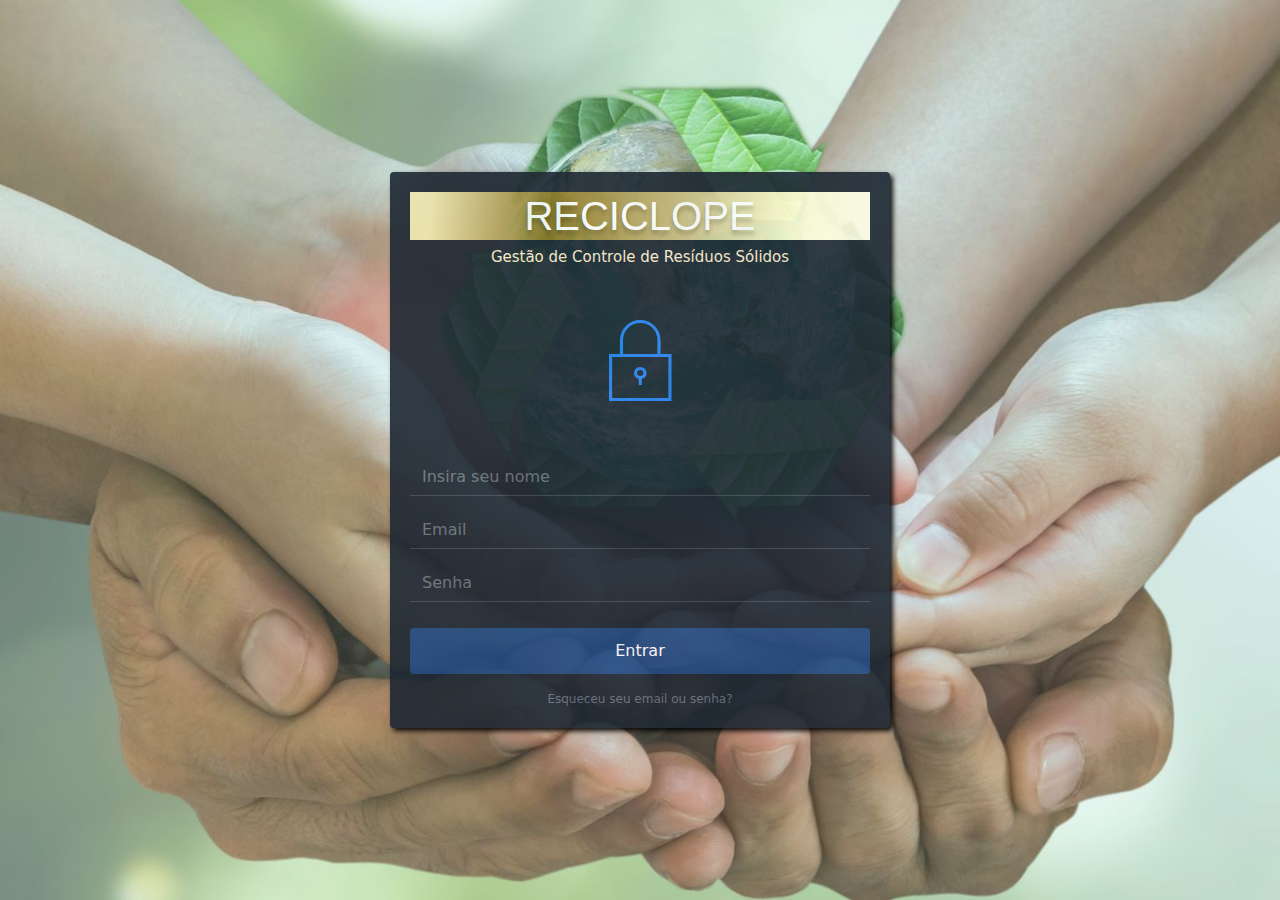
<file: index.html>
<!DOCTYPE html>
<html lang="pt-br">
  <head>
    <meta charset="utf-8" />
    <meta
      name="viewport"
      content="width=device-width, initial-scale=1.0, shrink-to-fit=no"
    />
    <title>Reciclope - Gestão de Controle de Resíduos Sóidos</title>
    <link rel="stylesheet" href="assets/bootstrap/css/bootstrap.min.css" />
    <link
      rel="stylesheet"
      href="https://fonts.googleapis.com/css?family=Roboto&amp;display=swap"
    />
    <link rel="stylesheet" href="assets/fonts/ionicons.min.css" />
    <link rel="stylesheet" href="assets/css/Login-Form-Dark.css" />
    <link rel="stylesheet" href="assets/css/Navigation-Clean.css" />
    <link rel="stylesheet" href="assets/css/Navigation-with-Button.css" />
    <link rel="stylesheet" href="assets/css/styles.css" />
  </head>

  <body>
    <section class="login-dark">
      <form method="post">
        <h1>RECICLOPE</h1>
        <h3>Gestão de Controle de Resíduos Sólidos</h3>
        <div class="illustration">
          <i class="icon ion-ios-locked-outline"></i>
        </div>
        <div class="mb-3">
          <input
            class="form-control"
            type="text"
            name="name"
            placeholder="Insira seu nome"
            required
            maxlength="30"
          />
        </div>
        <div class="mb-3">
          <input
            class="form-control"
            type="email"
            name="email"
            placeholder="Email"
            required
            maxlength="30"
            autocomplete="off"
          />
        </div>
        <div class="mb-3">
          <input
            class="form-control"
            type="password"
            name="password"
            placeholder="Senha"
            requiredF
            maxlength="10"
            autocomplete="off"
          />
        </div>
        <div class="mb-3">
          <button class="btn btn-primary d-block w-100" type="submit">
            Entrar
          </button>
        </div>
        <a class="forgot" href="#">Esqueceu seu email ou senha?</a>
      </form>
    </section>
    <script src="assets/js/jquery.min.js"></script>
    <script src="assets/bootstrap/js/bootstrap.min.js"></script>
  </body>
</html>
</file>
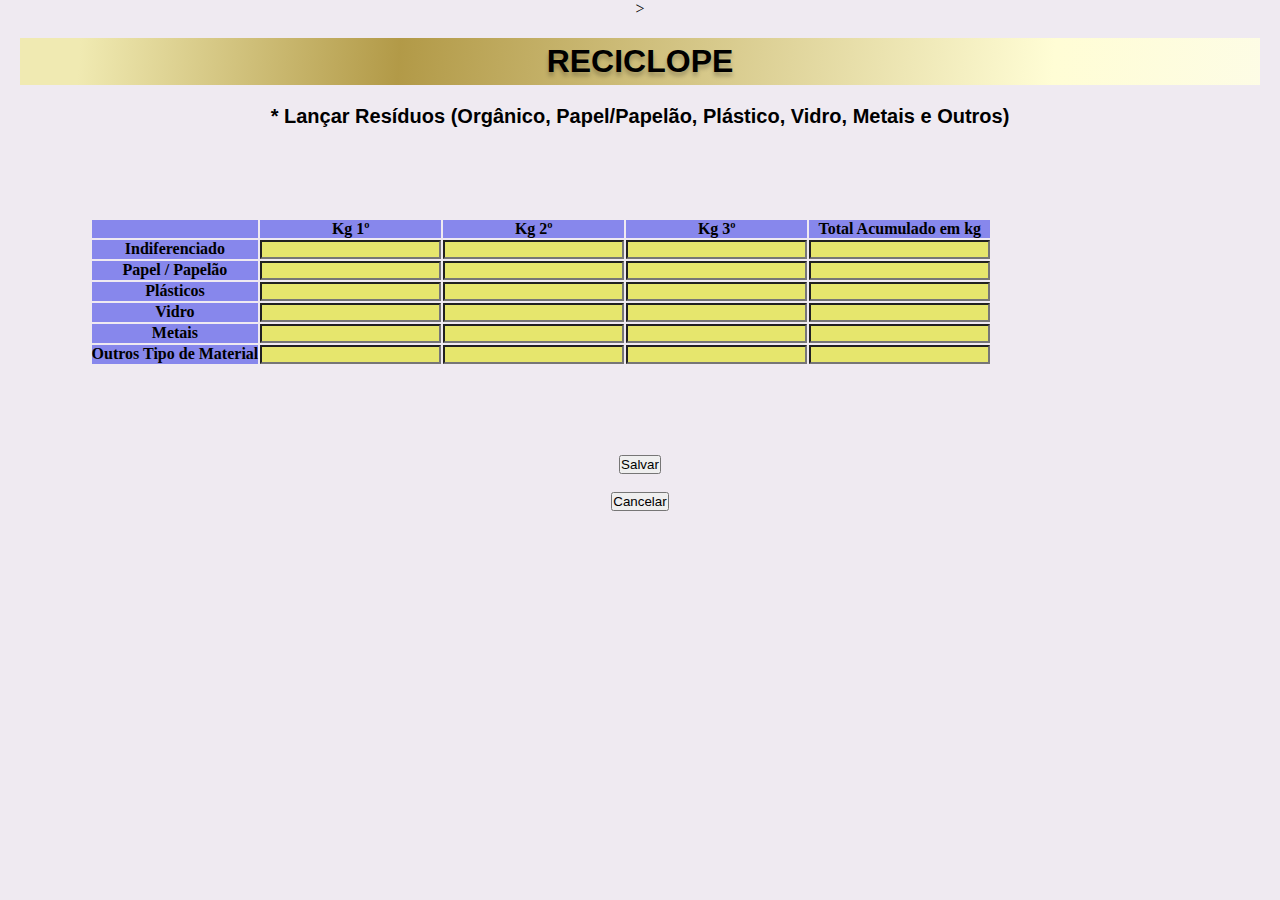
<file: lancaResiduo2/lancaResi2.componente.html>
<!DOCTYPE html>
<html lang="pt-br">
  <head>
    <link
      rel="stylesheet"
      href="https://stackpath.bootstrapcdn.com/bootstrap/4.1.3/css/bootstrap.min.css"
      integrity="sha384-MCw98/SFnGE8fJT3GXwEOngsV7Zt27NXFoaoApmYm81iuXoPkFOJwJ8ERdknLPMO"
      crossorigin="anonymous"
    />
    <link rel="stylesheet" href="lancaResiduo.componente.css" />
    <meta charset="UTF-8" />
    <meta http-equiv="X-UA-Compatible" content="IE=edge" />
    <meta name="viewport" content="width=device-width, initial-scale=1.0" />
    <link
      rel="icon"
      type=""
      href="C:\Users\Cliente\Desktop\recicloop\master\images.png"
    />
    <title>Reciclope - Gestão de Controle de Resíduos Sólidos</title>
    >
  </head>
  <body>
    <h1>RECICLOPE</h1>
    <h3>
      * Lançar Resíduos (Orgânico, Papel/Papelão, Plástico, Vidro, Metais e
      Outros)
    </h3>
    <form
      action="C:\Users\Cliente\Desktop\recicloop\lancaResiduo3\lancaResi.componente.htm"
    >
      <table class="table-bordered">
        <thead>
          <tr>
            <th></th>
            <th class="bg-info" scope="col">Kg 1º</th>
            <th class="bg-info" scope="col">Kg 2º</th>
            <th class="bg-info" scope="col">Kg 3º</th>
            <th class="bg-info" scope="col">Total Acumulado em kg</th>
          </tr>
        </thead>

        <tbody>
          <tr>
            <th scope="row">Indiferenciado</th>
            <td><input type="number" /></td>
            <td><input type="number" /></td>
            <td><input type="number" /></td>
            <td><input type="number" /></td>
          </tr>

          <tr>
            <th scope="row">Papel / Papelão</th>
            <td><input type="number" /></td>
            <td><input type="number" /></td>
            <td><input type="number" /></td>
            <td><input type="number" /></td>
          </tr>

          <tr>
            <th scope="row">Plásticos</th>
            <td><input type="number" /></td>
            <td><input type="number" /></td>
            <td><input type="number" /></td>
            <td><input type="number" /></td>
          </tr>

          <tr>
            <th scope="row">Vidro</th>
            <td><input type="number" /></td>
            <td><input type="number" /></td>
            <td><input type="number" /></td>
            <td><input type="number" /></td>
          </tr>

          <tr>
            <th scope="row">Metais</th>
            <td><input type="number" /></td>
            <td><input type="number" /></td>
            <td><input type="number" /></td>
            <td><input type="number" /></td>
          </tr>

          <tr>
            <th scope="row">Outros Tipo de Material</th>
            <td><input type="number" /></td>
            <td><input type="number" /></td>
            <td><input type="number" /></td>
            <td><input type="number" /></td>
          </tr>
        </tbody>
      </table>
    </form>
    
    <div id="centralizar">  
      <a
        href="C:\Users\Cliente\Desktop\recicloop\lancaResiduo3\lancaResi.componente.htm"
        ><button class="btn btn-outline-success">Salvar</button>
      </a>
    </div>
    <br />
    <div id="centralizar">
      <a href="C:\Users\Cliente\Desktop\recicloop\menu\share.componente.html"
        ><button class="btn btn-outline-danger">Cancelar</button></a
      >
    </div>


    <script
      src="https://code.jquery.com/jquery-3.3.1.slim.min.js"
      integrity="sha384-q8i/X+965DzO0rT7abK41JStQIAqVgRVzpbzo5smXKp4YfRvH+8abtTE1Pi6jizo"
      crossorigin="anonymous"
    ></script>
    <script
      src="https://cdnjs.cloudflare.com/ajax/libs/popper.js/1.14.3/umd/popper.min.js"
      integrity="sha384-ZMP7rVo3mIykV+2+9J3UJ46jBk0WLaUAdn689aCwoqbBJiSnjAK/l8WvCWPIPm49"
      crossorigin="anonymous"
    ></script>
    <script
      src="https://stackpath.bootstrapcdn.com/bootstrap/4.1.3/js/bootstrap.min.js"
      integrity="sha384-ChfqqxuZUCnJSK3+MXmPNIyE6ZbWh2IMqE241rYiqJxyMiZ6OW/JmZQ5stwEULTy"
      crossorigin="anonymous"
    ></script>
  </body>
</html>
</file>
<file: assets/css/Login-Form-Dark.css>
*{
  margin: 0px;
  padding: 0px;
}
.login-dark {
  align-items: center;
  background: #475d62 url(../../assets/img/reciclope.jpg);
  background-size: cover;
  background-position: center;
  height: 100vh;
  justify-content: center;
  display: flex;
}

.login-dark form {
  max-width: 500px;
  width: 50%;
  background-color: #1e2833;
  opacity: 0.9;
  padding: 20px;
  border-radius: 4px;
  transform: translate(-50%, -50%);
  position: absolute;
  top: 50%;
  left: 50%;
  color: #fff;
  box-shadow: 3px 3px 5px rgba(0,0,0,1);
}

.login-dark .illustration {
  text-align: center;
  padding: 15px 0 20px;
  font-size: 100px;
  color: #2980ef;
}

.login-dark form .form-control {
  background: none;
  border: none;
  border-bottom: 1px solid #434a52;
  border-radius: 0;
  box-shadow: none;
  outline: none;
  color: inherit;
}

.login-dark form .btn-primary {
  background: #214a80;
  border: none;
  border-radius: 4px;
  padding: 11px;
  box-shadow: none;
  margin-top: 26px;
  text-shadow: none;
  outline: none;
}

.login-dark form .btn-primary:hover, .login-dark form .btn-primary:active {
  background: #214a80;
  outline: none;
}

.login-dark form .forgot {
  display: block;
  text-align: center;
  font-size: 12px;
  color: #6f7a85;
  opacity: 0.9;
  text-decoration: none;
}

.login-dark form .forgot:hover, .login-dark form .forgot:active {
  opacity: 1;
  text-decoration: none;
}

.login-dark form .btn-primary:active {
  transform: translateY(1px);
}
</file>
<file: assets/css/Navigation-Clean.css>
.navigation-clean {
  background: #fff;
  padding-top: .75rem;
  padding-bottom: .75rem;
  color: #333;
  border-radius: 0;
  box-shadow: none;
  border: none;
  margin-bottom: 0;
}

@media (min-width:768px) {
  .navigation-clean {
    padding-top: 1rem;
    padding-bottom: 1rem;
  }
}

.navigation-clean .navbar-brand {
  font-weight: bold;
  color: inherit;
}

.navigation-clean .navbar-brand:hover {
  color: #222;
}

.navigation-clean .navbar-toggler {
  border-color: #ddd;
}

.navigation-clean .navbar-toggler:hover, .navigation-clean .navbar-toggler:focus {
  background: none;
}

.navigation-clean .navbar-toggler {
  color: #888;
}

.navigation-clean.navbar-light .navbar-nav .nav-link.active, .navigation-clean.navbar-light .navbar-nav .nav-link.active:focus, .navigation-clean.navbar-light .navbar-nav .nav-link.active:hover {
  color: #8f8f8f;
  box-shadow: none;
  background: none;
  pointer-events: none;
}

.navigation-clean.navbar .navbar-nav .nav-link {
  padding-left: 18px;
  padding-right: 18px;
}

.navigation-clean.navbar-light .navbar-nav .nav-link {
  color: #465765;
}

.navigation-clean.navbar-light .navbar-nav .nav-link:focus, .navigation-clean.navbar-light .navbar-nav .nav-link:hover {
  color: #37434d !important;
  background-color: transparent;
}

.navigation-clean .navbar-nav > li > .dropdown-menu {
  margin-top: -5px;
  box-shadow: none;
  background-color: #fff;
  border-radius: 2px;
}

.navigation-clean .dropdown-menu .dropdown-item:focus, .navigation-clean .dropdown-menu .dropdown-item {
  line-height: 2;
  color: #37434d;
}

.navigation-clean .dropdown-menu .dropdown-item:focus, .navigation-clean .dropdown-menu .dropdown-item:hover {
  background: #eee;
  color: inherit;
}
</file>
<file: assets/css/Navigation-with-Button.css>
.navigation-clean-button {
  background: #fff;
  padding-top: .75rem;
  padding-bottom: .75rem;
  color: #333;
  border-radius: 0;
  box-shadow: none;
  border: none;
  margin-bottom: 0;
}

@media (min-width:768px) {
  .navigation-clean-button {
    padding-top: 1rem;
    padding-bottom: 1rem;
  }
}

.navigation-clean-button .navbar-brand {
  font-weight: bold;
  color: inherit;
}

.navigation-clean-button .navbar-brand:hover {
  color: #222;
}

.navigation-clean-button .navbar-toggler {
  border-color: #ddd;
}

.navigation-clean-button .navbar-toggler:hover, .navigation-clean-button .navbar-toggler:focus {
  background: none;
}

.navigation-clean-button .navbar-toggler {
  color: #888;
}

.navigation-clean-button .navbar-nav a.active, .navigation-clean-button .navbar-nav > .show > a {
  background: none;
  box-shadow: none;
}

.navigation-clean-button.navbar-light .navbar-nav a.active, .navigation-clean-button.navbar-light .navbar-nav a.active:focus, .navigation-clean-button.navbar-light .navbar-nav a.active:hover {
  color: #8f8f8f;
  box-shadow: none;
  background: none;
  pointer-events: none;
}

.navigation-clean-button.navbar .navbar-nav .nav-link {
  padding-left: 18px;
  padding-right: 18px;
}

.navigation-clean-button.navbar-light .navbar-nav .nav-link {
  color: #465765;
}

.navigation-clean-button.navbar-light .navbar-nav .nav-link:focus, .navigation-clean-button.navbar-light .navbar-nav .nav-link:hover {
  color: #37434d !important;
  background-color: transparent;
}

.navigation-clean-button .navbar-nav > li > .dropdown-menu {
  margin-top: -5px;
  box-shadow: 0 4px 8px rgba(0,0,0,.1);
  background-color: #fff;
  border-radius: 2px;
}

.navigation-clean-button .dropdown-menu .dropdown-item:focus, .navigation-clean-button .dropdown-menu .dropdown-item {
  line-height: 2;
  font-size: 14px;
  color: #37434d;
}

.navigation-clean-button .dropdown-menu .dropdown-item:focus, .navigation-clean-button .dropdown-menu .dropdown-item:hover {
  background: #eee;
  color: inherit;
}

.navigation-clean-button .actions .login {
  margin-right: 1rem;
  text-decoration: none;
  color: #465765;
}

.navigation-clean-button .navbar-text .action-button, .navigation-clean-button .navbar-text .action-button:active, .navigation-clean-button .navbar-text .action-button:hover {
  background: #56c6c6;
  border-radius: 20px;
  font-size: inherit;
  color: #fff;
  box-shadow: none;
  border: none;
  text-shadow: none;
  padding: .5rem 1rem;
  transition: background-color 0.25s;
  font-size: inherit;
}

.navigation-clean-button .navbar-text .action-button:hover {
  background: #66d7d7;
}
</file>
<file: assets/css/styles.css>
h1{
    background: linear-gradient(94.69deg, #F0EAB2 4.87%, rgba(164, 135, 32, 0.81) 30.62%, #FFFDD5 83.29%, #FAFBFD 125.32%, rgba(255, 255, 255, 0) 139.33%);
    font-family: Verdana, Geneva, Tahoma, sans-serif;
    position: relative;
    text-align:center;
    text-shadow: 0px 4px 4px rgba(0, 0, 0, 0.25);    

}
h3 {
    font-size: 15px;
    text-align: center;
    color:blanchedalmond;
}
</file>
<file: lancaResiduo2/lancaResiduo.componente.css>
*{
    margin: 0px;
    padding: 0px;

}

body{
    text-align: center;
    background: rgb(239, 234, 241);
    background-size: 70%;
    overflow: hidden;
    min-height: 100vh;
}

table{
    text-align: center;
    margin: 7%;
    
}

h1{
    background: linear-gradient(94.69deg, #f0eab2 4.87%, rgba(164, 135, 32, 0.81) 30.62%, #fffdd5 83.29%, #fafbfd 125.32%, rgba(255, 255, 255, 0) 139.33%);
            font-family: Verdana, Geneva, Tahoma, sans-serif;
            position: relative;
            text-align: center;
            text-shadow: 0px 4px 4px rgba(0, 0, 0, 0.25);
            margin: 20px;
            padding: 5px;
}


h3{
    text-align: center;
    font-family: Verdana, Geneva, Tahoma, sans-serif;
    font-size: 20px;
}


button{
    
    position:absolute top 50% left 50%;
}



th{
    background-color: rgb(135, 135, 236);
}
input{
    background-color: rgb(230, 230, 109);
    font-weight: white;
}
</file>
